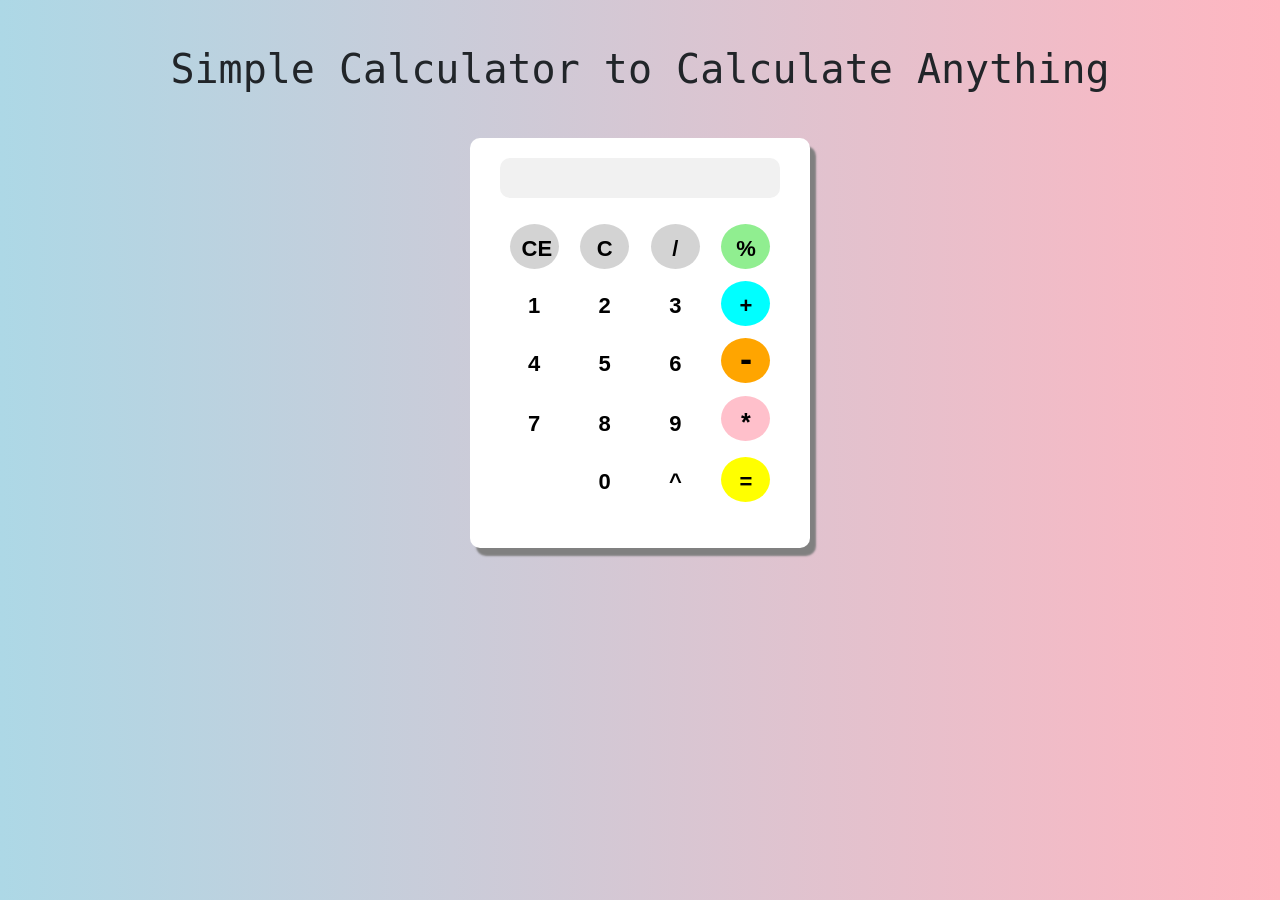
<file: index.html>
<!DOCTYPE html>
<html lang="en">

<head>

    <meta charset="UTF-8">
    <meta name="viewport" content="width=device-width, initial-scale = 1">
    <meta http-equiv="X-UA-Compatible" content="ie=edge">
    <link rel="stylesheet" href="https://stackpath.bootstrapcdn.com/bootstrap/4.3.1/css/bootstrap.min.css">
    <title>Calculator</title>

    <link type="text/css" href="main.css" rel="stylesheet">

</head>

<body>

    <h1>Simple Calculator to Calculate Anything</h1>

    <div class="container">


        <div class="output">

            <input maxlength="20" id="display" type="text" name="answer" autofocus>

        </div>

        <div class="keyboard">

            <button id="CE" onclick="document.getElementById('display').value = display.value.slice(0,-1)">CE</button>

            <button id="clear" onclick="document.getElementById('display').value =''">C</button>

            <button id="div" onclick="document.getElementById('display').value += '/'">/</button>

            <button id="mod" onclick="document.getElementById('display').value += '%'">%</button>
            
            <button id="one" onclick="document.getElementById('display').value +='1'">1</button>

            <button id="two" onclick="document.getElementById('display').value +='2'">2</button>

            <button id="three" onclick="document.getElementById('display').value +='3'">3</button>

            <button id="add" onclick="document.getElementById('display').value +='+'">+</button>


            <button id="four" onclick="document.getElementById('display').value +='4'">4</button>

            <button id="five" onclick="document.getElementById('display').value +='5'">5</button>

            <button id="six" onclick="document.getElementById('display').value +='6'">6</button>

            <button id="minus" onclick="document.getElementById('display').value +='-'">-</button>

            <button id="seven" onclick="document.getElementById('display').value +='7'">7</button>

            <button id="eight" onclick="document.getElementById('display').value +='8'">8</button>

            <button id="nine" onclick="document.getElementById('display').value +='9'">9</button>

            <button id="multiply" onclick="document.getElementById('display').value +='*'">*</button>
             <!-- disableb the button so that the hover effect to be changed for disableb buttons -->
            <button disabled class="noHover"></button>

            <button id="zero" onclick="document.getElementById('display').value +='0'">0</button>

            <button id="power" onclick="document.getElementById('display').value +='**'">^</button>

            <button id="equal" type="submit" onclick="calculate(display.value)">=</button>

        </div>
    </div>

    <script type="text/javascript" src="script.js">
    </script>

</body>

</html>
</file>
<file: main.css>
html, body {
    
 -webkit-user-select: none; /* Safari */        
 -moz-user-select: none; /* Firefox */
 -ms-user-select: none; /* IE10+/Edge */
  user-select: none; /* Standard */
    
    height: 100%;
    width:100%;
    padding: 0;
    margin: 0;
    overflow-x: hidden;
}

/* used white colour for foreground so that disabled button is not visible to the screen */
button:disabled{
    color: #fa0000;
}
/* made the hover background color to white so the annoying hover in empty space is removed */

button:disabled:hover{
    color:white;
    background-color:rgb(128, 255, 255);
}
.noHover{
    pointer-events: none;
}

body {
    font-family: monospace;
    background-image: linear-gradient(to left, lightpink, lightblue);
}

h1 {
    padding: 25px;
    margin: 20px;
    text-align: center;
}

.container {
    justify-content: center;
    align-items: center;
    margin: auto;
    height: 410px;
    width: 340px;
    box-shadow: 6px 8px 2px grey;
    background: white;
    border-radius: 10px;
}

.output {
    position: relative;
    top: 20px;
    text-align: center;
}

input {
    text-align: end;
    padding: 8px;
    font-size: 25px;
}

#display {
    outline: none;
    width: 280px;
    height: 40px;
    background: #f1f1f1;
    border-radius: 10px;
    border-color: none;
    border: none;
}

.keyboard {
    position: relative;
    top: 40px;
    text-align: center;
}

 /* it Removes Outline of all Button */
*:focus {
    outline: 0 !important;
}

button {
    font-family: sans-serif;
    font-weight: bolder;
    font-size: 22px;
    color:"black";
    background: white;
    border: none;
    margin: 6px;
    padding: 12px;
    outline: none;
    border-radius: 50%;
    width: 49px;
    height: 45px;
    line-height:normal;
}

button:nth-child(1) {
    background: lightgrey;
}

button:nth-child(2) {
    font-weight: 550;
    background: lightgrey;
}

button:nth-child(3) {
    background: lightgrey;
}

button:nth-child(4) {
    background: lightgreen;
}

button:nth-child(8) {
    background: aqua;
}

button:nth-child(12) {
    padding: 0px;
    font-size: 30px;
    font-family: monospace;
    background: orange;
}

button:nth-child(16) {
    background: pink;
    font-size: 25px;
}

button:nth-child(20) {
    background: yellow;
}

button:hover {
    background: rgb(247 230 236);
}
</file>
